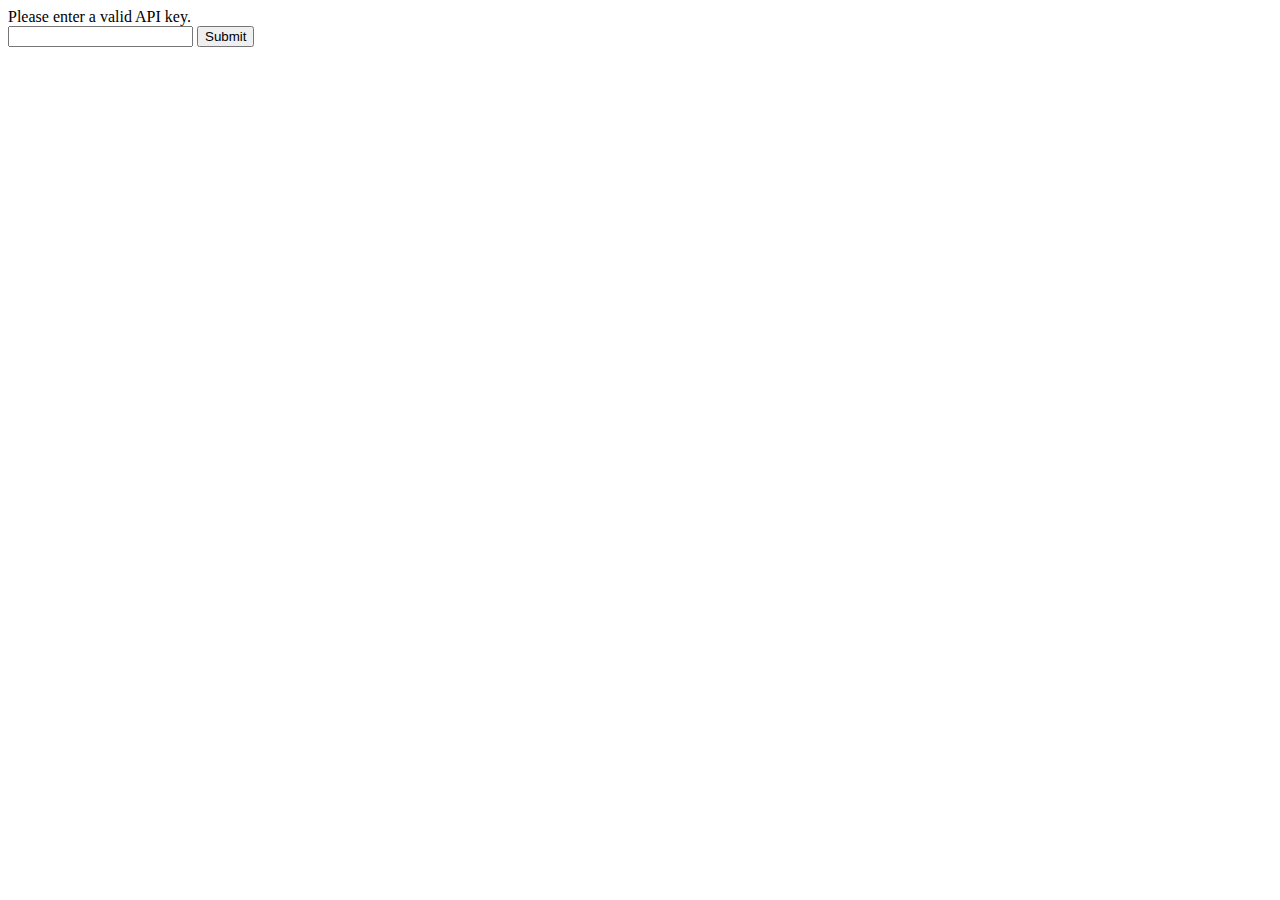
<file: index.html>
<html lang="en">
    <head>
        <meta charset="utf-8">
        <title>Contact List</title>
        <link rel="stylesheet" type="text/css" href="style.css">
    </head>
    <body onload="fetchContacts()">
        
        <div id="table">Contacts loading...</div>
        <div class="button-container">
            <button id="refresh" type="button">Refresh</button>
            <button id="addContact" type="button">Add Contact</button>
        </div>
        
        <script src="config.js"></script>
        <script>
        document.getElementById("refresh").addEventListener('click', fetchContacts);
        document.getElementById("addContact").addEventListener('click', addContact);
        
        function fetchContacts() {
            fetch(rootPath + "controller/get-contacts/")  <!-- Ensure rootPath is defined -->
            .then(response => response.json())
            .then(data => displayOutput(data))
            .catch(error => console.error('Error fetching contacts:', error));
        }
        
        function displayOutput(data) {
            let output = "<table>";
            for (let a in data) {
                output += `
                <tr onclick="editContact(${data[a].id})">
                    <td><img src="${rootPath}controller/uploads/${data[a].avatar}" width="40" class="avatar"></td>
                    <td><h5>${data[a].firstname}</h5></td>
                    <td><h5>${data[a].lastname}</h5></td>
                </tr>`;
            }
            output += "</table>";
            document.getElementById("table").innerHTML = output;
        }
        
        function addContact() {
            window.open("add-contact.html", "_self");
        }
        
        function editContact(id) {
            window.open("edit-contact.html?id=" + id, "_self");
        }
        </script>
    </body>
</html>
</file>
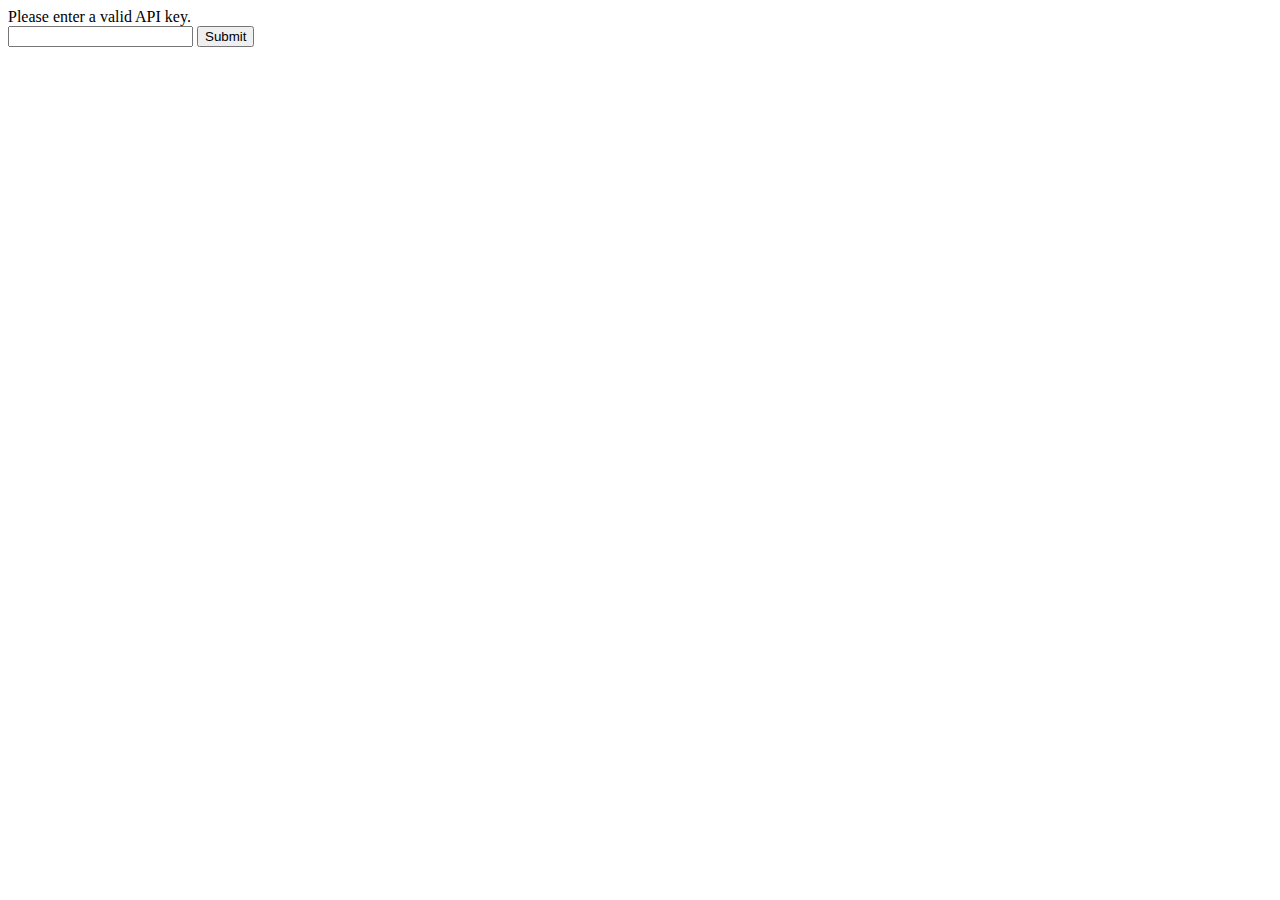
<file: add-contact.html>
<!DOCTYPE html>
<html lang="en">
<head>
    <meta charset="UTF-8">
    <title>Form</title>
    
</head>
<body>
    <br />
    <form id="editForm">
        <label for="firstname">First name</label>
        <input type="text" name="firstname" id="firstname"><br/>

        <label for="lastname">Last name</label>
        <input type="text" name="lastname" id="lastname"><br/>

        <label for="mobile">Mobile</label>
        <input type="text" name="mobile" id="mobile"><br/>

        <label for="email">Email</label>
        <input type="text" name="email" id="email"><br/>

        <label for="avatar">Select a file</label><br/>
        <input type="file" name="avatar" id="avatar"><br/>

        <button type="submit" id="submitForm">Submit</button>
    </form>
    <br />
    <button id="homeLink" type="button">Home</button>

    <script src="config.js"></script>
    <script>
        document.getElementById('editForm').addEventListener('submit', submitForm);
        document.getElementById("homeLink").addEventListener('click', homeLink);

        function submitForm(e) {
            e.preventDefault(); 
            const form = new FormData(document.querySelector('#editForm'));
            form.append('apiKey', apikey);
            
            fetch(rootPath + 'controller/insert-contact/', {
                method: 'POST',
                headers: {'Accept': 'application/json, *.*'}, 
                body: form   
            })
            .then(function(response){
                return response.text();
            })
            .then(function(data){
                if (data == "1") {
                    alert("Contact added.");
                    homeLink();
                } else {
                    alert(data);
                    homeLink();
                }
            })
            .catch(error => console.error('Error:', error));
        }

        function homeLink() {
            window.open("index.html", "_self");
        }
    </script>
</body>
</html>
</file>
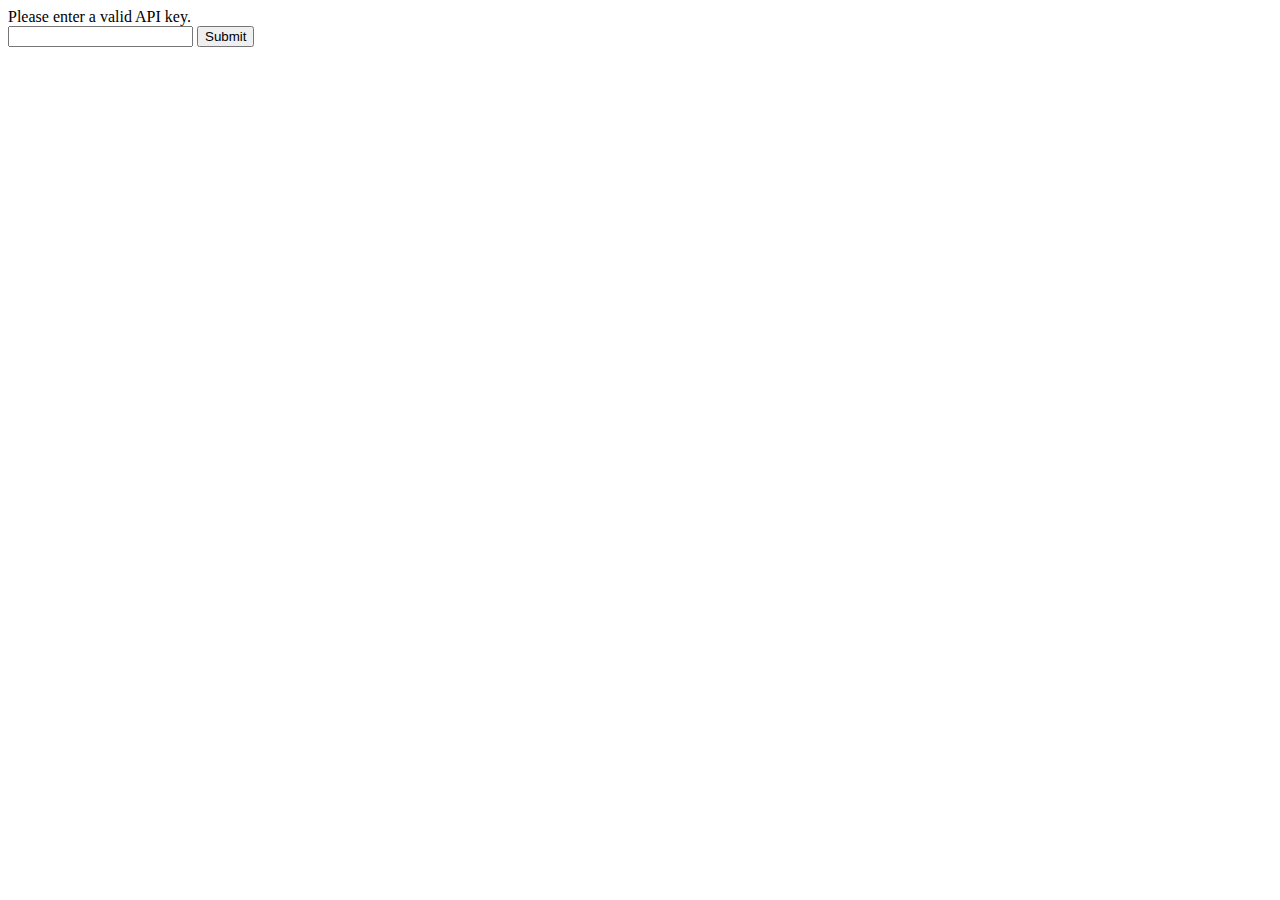
<file: edit-contact.html>
<!DOCTYPE html>
<html lang="en">
    <head>
        <meta charset="UTF-8" />
        <title>Contact Details</title>
    </head>
    <body onload="getContact()">
        <div id="avatarImage"></div>
        <form id="editForm">
            <label for="firstname">First name</label>
            <input type="text" name="firstname" id="firstname" readonly><br/>

            <label for="lastname">Last name</label>
            <input type="text" name="lastname" id="lastname" readonly><br/>

            <label for="mobile">Mobile</label>
            <input type="text" name="mobile" id="mobile" readonly><br/>

            <label for="email">Email</label>
            <input type="text" name="email" id="email" readonly><br/>

            <label for="avatar" id="avatarLabel" hidden>Change profile image</label><br/>
            <input type="file" name="avatar" id="avatar" hidden><br/>

            <br/>
            <button type="submit" id="submitForm" hidden>Submit</button>
        </form>

        <br/><br/>
        <button id="homeLink" type="button">Home</button>
        <button id="editContact" type="button">Edit</button>
        <button id="deleteContact" type="button">Delete</button>
        
        <script src="config.js"></script>
        <script>
            // Get contact ID from the URL
            var id = getId();
            
            // Event listener for Home button
            document.getElementById("homeLink").addEventListener('click', homeLink);

            // Get ID from URL
            function getId(){
                var url = window.location.href;
                var pos = url.indexOf("=");
                if (pos !== -1) {
                    return url.slice(pos + 1);
                } else {
                    console.error("ID not found in the URL");
                    return null;
                }
            }

            // Fetch contact details from the server
            function getContact(){
                if (id) {
                    fetch(rootPath + 'controller/get-contacts/?id=' + id)
                    .then(function(response) {
                        return response.json();  // Parse JSON from response
                    })
                    .then(function(data){
                        // Populate the form fields with data
                        document.getElementById("firstname").value = data[0].firstname;
                        document.getElementById("lastname").value = data[0].lastname;
                        document.getElementById("mobile").value = data[0].mobile;
                        document.getElementById("email").value = data[0].email;

                        // Set avatar image
                        let avatarImg = `
                        <img src="${rootPath}/controller/uploads/${data[0].avatar ? data[0].avatar : 'default-avatar.png'}" width="200" />
                        `;
                        document.getElementById("avatarImage").innerHTML = avatarImg;
                    })
                    .catch(function(error) {
                        console.error('Error fetching contact:', error);
                    });
                }
            }

            // Redirect to home
            function homeLink(){
                window.open("index.html", "_self");  // Correct "_self"
            }

            // Edit contact functionality
            document.getElementById("editContact").addEventListener('click', function() {
                // Enable form fields for editing
                document.getElementById("firstname").removeAttribute("readonly");
                document.getElementById("lastname").removeAttribute("readonly");
                document.getElementById("mobile").removeAttribute("readonly");
                document.getElementById("email").removeAttribute("readonly");
                document.getElementById("avatarLabel").removeAttribute("hidden");
                document.getElementById("avatar").removeAttribute("hidden");
                document.getElementById("submitForm").removeAttribute("hidden");
            });

            // Delete contact functionality
            document.getElementById("deleteContact").addEventListener('click', function() {
                if (confirm('Are you sure you want to delete this contact?')) {
                    // API call to delete the contact
                    fetch(rootPath + 'controller/delete-contact/?id=' + id, { method: 'DELETE' })
                    .then(function(response) {
                        if (response.ok) {
                            alert("Contact deleted");
                            window.open("index.html", "_self");
                        } else {
                            console.error("Failed to delete contact");
                        }
                    })
                    .catch(function(error) {
                        console.error("Error during deletion:", error);
                    });
                }
            });

            // Display output of fetched data for avatar and firstname
            function displayOutput(data){
                let avatarImg = `
                <img src="${rootPath}/controller/uploads/${data[0].avatar}" width="200" />
                `;
                document.getElementById("avatarImage").innerHTML = avatarImg;
                document.getElementById("firstname").value = data[0].firstname;
                document.getElementById("lastname").value = data[0].lastname;
                document.getElementById("mobile").value = data[0].mobile;
                document.getElementById("email").value = data[0].email;
            }
        </script>
    </body>
</html>
</file>
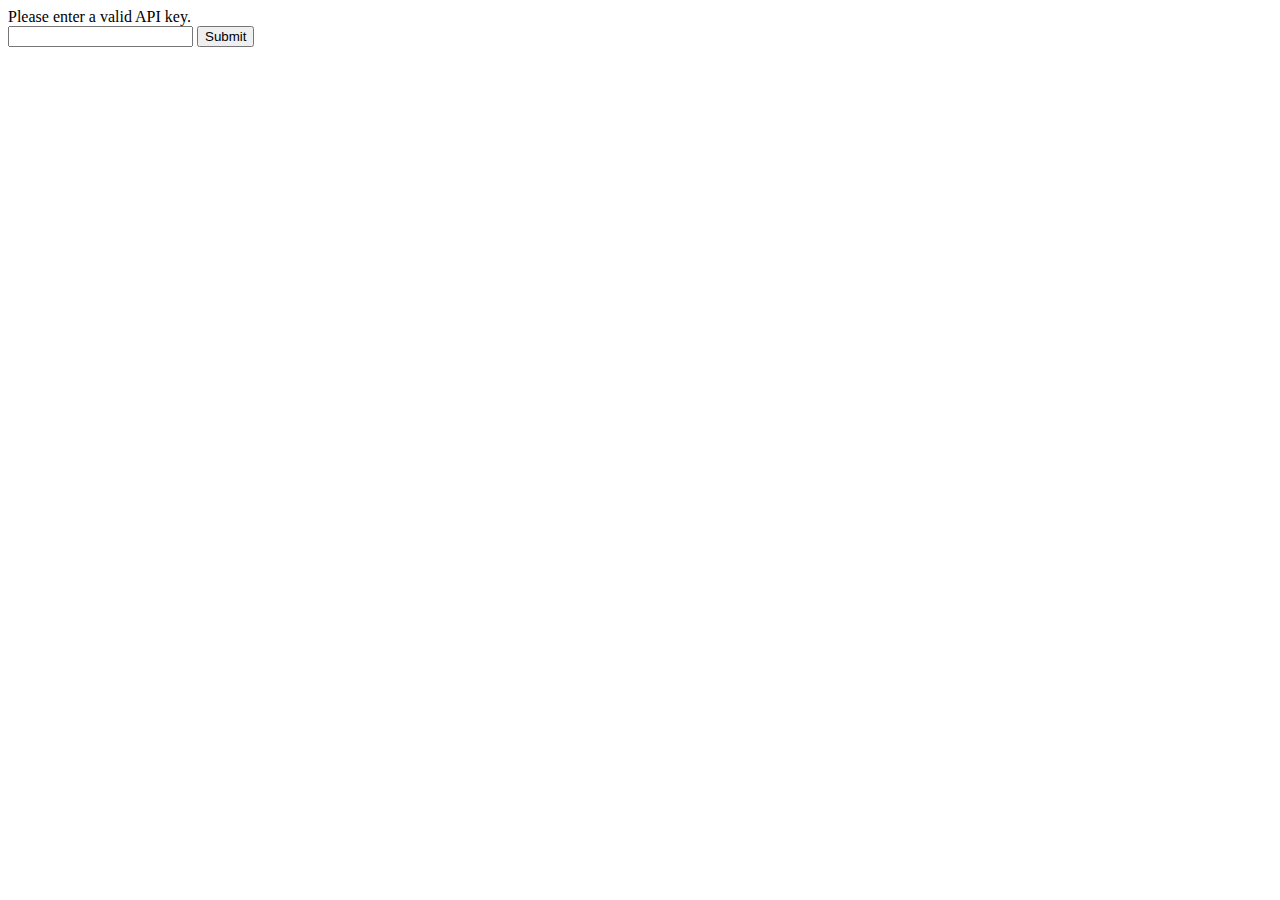
<file: enter-api-key.html>
<!DOCTYPE html>
<html lang="en">
    <head>
        <title>API Key</title>
        <meta charset="UTF-8">
        <meta name="viewport" content="width=device-width, initial-scale=1.0">
    </head>
    <body>
        <div>Please enter a valid API key.</div>
        <form>
            <input type="email" id="apiKey" name="apiKey"/>
            <button id="submitApiKey">Submit</button>
        </form>

        
        <script>
            let rootPath = "https://mysite.itvarsity.org/api/ContactBook/";
            document.getElementById("submitApiKey").addEventListener('click', setApiKey);

            function setApiKey(e){
                e.preventDefault();
                
                apiKey = document.getElementById("apiKey").value;
                fetch(rootPath + "controller/api-key/?apiKey=" + apiKey)
                        .then(function (response) {
                            return response.text();
                        })
                        .then(function (data) {
                            
                            if (data == "1") {
                                localStorage.setItem("apiKey", apiKey);
                                window.open("index.html", "_self");
                            } else {
                                alert(data + "Invalid API key entered!");
                            }
                        })
            }
        </script>
    </body>
</html>
</file>
<file: style.css>
body {
    font-family: Arial, sans-serif;
    background-color: #f5f5f5;
    margin: 0;
    padding: 20px;
}

/* Style the form container */
form {
    background-color: #fff;
    padding: 20px;
    border-radius: 8px;
    box-shadow: 0px 4px 12px rgba(0, 0, 0, 0.1);
    max-width: 400px;
    margin: 0 auto;
}

/* Style for the labels */
label {
    display: block;
    font-size: 14px;
    margin-bottom: 5px;
    font-weight: bold;
    color: #202124;
}

/* Style for the input fields */
input[type="text"], input[type="file"] {
    width: 100%;
    padding: 10px;
    margin-bottom: 15px;
    border: 1px solid #dadce0;
    border-radius: 4px;
    box-sizing: border-box;
    font-size: 14px;
    transition: border-color 0.3s;
}

input[type="text"]:focus, input[type="file"]:focus {
    border-color: #1a73e8;
    outline: none;
}

/* Submit button styling - colorful like Google buttons */
button#submitForm {
    background-color: #1a73e8;
    color: white;
    padding: 10px 20px;
    border: none;
    border-radius: 4px;
    font-size: 16px;
    cursor: pointer;
    width: 100%;
    transition: background-color 0.3s;
}

button#submitForm:hover {
    background-color: #155bb5;
}

/* Home button */
button#homeLink {
    background-color: #34a853;
    color: white;
    padding: 10px 20px;
    border: none;
    border-radius: 4px;
    font-size: 16px;
    cursor: pointer;
    width: 100%;
    margin-top: 10px;
    transition: background-color 0.3s;
}

button#homeLink:hover {
    background-color: #0b7a34;
}

/* Adding Google-style colors to the labels */
label[for="firstname"] {
    color: #ea4335;
}

label[for="lastname"] {
    color: #34a853;
}

label[for="mobile"] {
    color: #fbbc05;
}

label[for="email"] {
    color: #4285f4;
}

label[for="avatar"] {
    color: #f47373;
}
/* Body Styling */
body {
    font-family: Arial, sans-serif;
    background-color: #f5f5f5;
    margin: 0;
    padding: 20px;
    text-align: center;
}

/* Table styling */
#table {
    background-color: #fff;
    padding: 20px;
    border-radius: 8px;
    box-shadow: 0px 4px 12px rgba(0, 0, 0, 0.1);
    max-width: 600px;
    margin: 0 auto;
}

table {
    width: 100%;
    border-collapse: collapse;
}

tr {
    border-bottom: 1px solid #dadce0;
    padding: 10px 0;
}

td {
    padding: 10px;
    vertical-align: middle;
    text-align: left;
}

/* Avatar image styling */
.avatar {
    border-radius: 50%;
    border: 2px solid #dadce0;
}

/* Heading styling */
h5 {
    margin: 0;
    font-size: 16px;
    color: #202124;
}

/* Button styling */
.button-container {
    margin-top: 20px;
}

button {
    background-color: #1a73e8;
    color: white;
    padding: 10px 20px;
    border: none;
    border-radius: 4px;
    font-size: 16px;
    cursor: pointer;
    margin: 10px;
    transition: background-color 0.3s;
}

button:hover {
    background-color: #155bb5;
}

/* Add Contact button styling */
#addContact {
    background-color: #34a853;
}

#addContact:hover {
    background-color: #0b7a34;
}

/* Refresh button styling */
#refresh {
    background-color: #fbbc05;
}

#refresh:hover {
    background-color: #e6a700;
}
</file>
